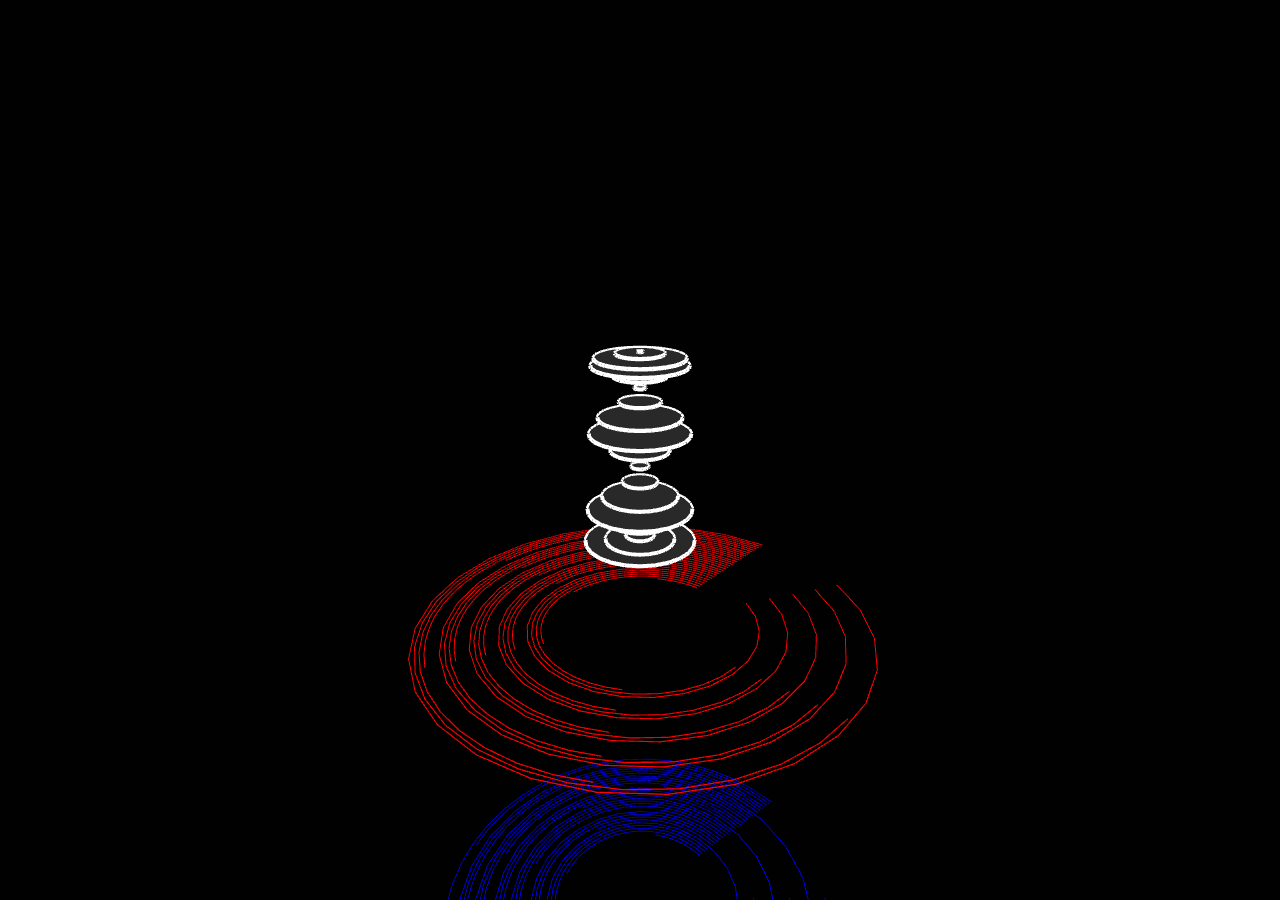
<file: soundInstallation3_interact/index.html>
<!DOCTYPE html>
<html lang="">

<head>
  <meta charset="utf-8">
  <meta name="viewport" content="width=device-width, initial-scale=1.0">

  <title>Template p5 project</title>

  <!-- CSS stylesheet(s) -->
  <link rel="stylesheet" type="text/css" href="css/style.css" />

  <!-- Library script(s) -->
  <script src="js/libraries/p5.min.js"></script>
  <script src="js/libraries/p5.sound.min.js"></script>

  <!-- My script(s) -->
  <script src="js/script.js"></script>

</head>

<body>
  <!-- HTML would go here if needed. -->
</body>

</html>
</file>
<file: soundInstallation3_interact/css/style.css>
body {
  padding: 0;
  margin: 0;
}
</file>
